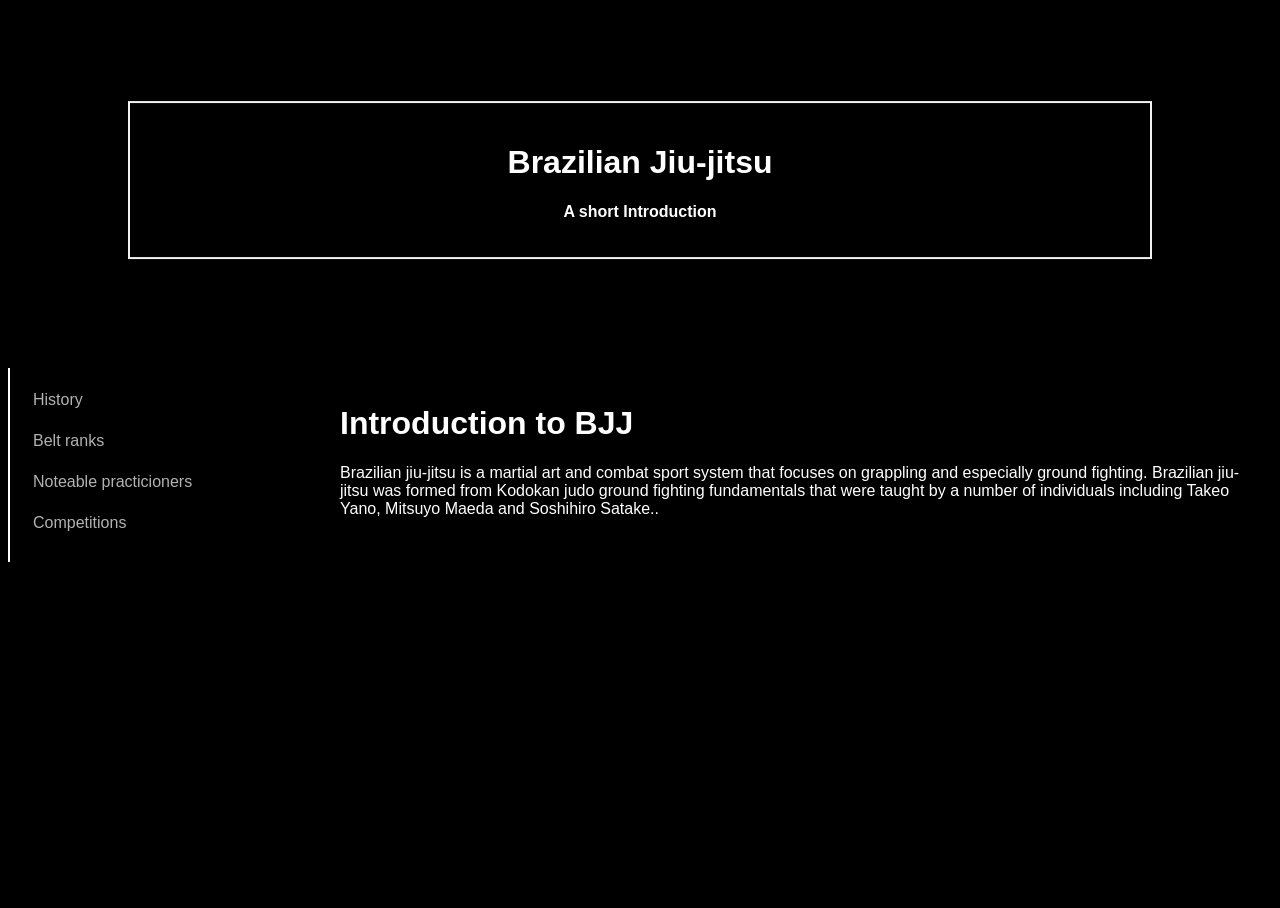
<file: index.html>
<!DOCTYPE html>
<html>
<head><title>BJJ intro</title>
<meta name="viewport" content="width=device-width, initial-scale=1.0">
<meta content="text/html; charset=iso-8859-2" http-equiv="Content-Type">
<link rel="stylesheet" href="minestiler.css">
</head>

<body>
 <div class="bg-slide"></div>
<div class="headertext">
    <h1>Brazilian Jiu-jitsu</h1>
    <p>A short Introduction</p>
</div>

</body>


<div class="menu">
  <ul>
    <li>History</li>
    <li>Belt ranks</li>
    <li>Noteable practicioners</li>
    <li>Competitions</li>
  </ul>
</div>

<div class="main">
  <h1>Introduction to BJJ</h1>
  <p>Brazilian jiu-jitsu is a martial art and combat sport system that focuses on grappling and especially ground fighting. Brazilian jiu-jitsu was formed from Kodokan judo ground fighting fundamentals that were taught by a number of individuals including Takeo Yano, Mitsuyo Maeda and Soshihiro Satake..</p>
</div>




</body>
</html>
</file>
<file: minestiler.css>
body, html {
  height: 100%;
}

* {
  box-sizing: border-box;
}

.bg-slide {
  background-image: url(https://i.imgur.com/IgVkcXl.png);
  filter: blur(3px);
  height: 40%

}
.header {
  border: 1px solid black;
  padding: 15px;
}

.headertext {
  background-color: rgb(0, 0, 0);
  background-color: rgba(0, 0, 0, 0.4);
  color: white;
  font-weight: bold;
  border: 2px solid #f1f1f1;
  position: absolute;
  top: 20%;
  left: 50%;
  transform: translate(-50%, -50%);
  z-index: 2;
  width:80%;
  padding: 20px;
  text-align: center;
}

.menu {
  width: 25%;
  padding: 15px;
  border-left: 2px solid white;
  float: left;
  background-color: black
}

.menu ul {
  list-style-type: none;
  margin: 0;
  padding: 0;
  background-color: rgba(0, 0, 0, 0.5);
  }


.menu li {
  padding: 8px;
  margin-bottom: 7px;
  background-color :black;
  color: #b2b2b2;
  box-shadow: 0 1px 3px rgba(0,0,0,0.12), 0 1px 2px rgba(0,0,0,0.24);
  word-wrap: break-word;
  text-align: left;
}

.menu li:hover {
  color: #ffffff ;
}

.main {
  width: 75%;
  padding: 15px;
  border: 1px solid black;
  float: left;
  background-color: #000000;
  color: #ffffff;
  text-align: left;
}

html {
  font-family: "Lucida Sans", sans-serif;
  text-align: center;
  background-color: black
}
</file>
